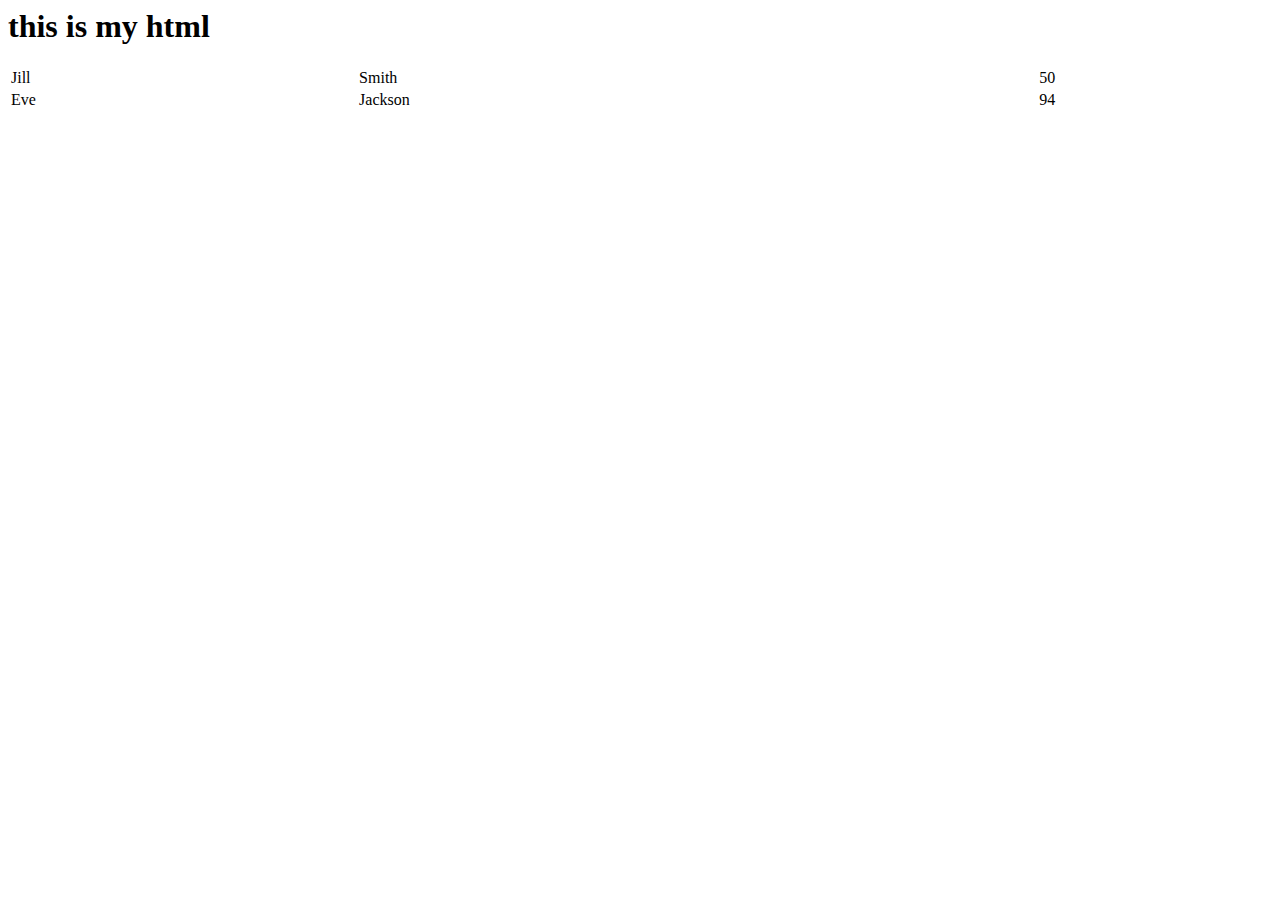
<file: html/davidliu.html>
<html>
<body>
	<h1> this is my html</h1>
	<table style="width:100%">
  <tr>
    <td>Jill</td>
    <td>Smith</td> 
    <td>50</td>
  </tr>
  <tr>
    <td>Eve</td>
    <td>Jackson</td> 
    <td>94</td>
  </tr>
</table>
</body>
</html>
</file>
